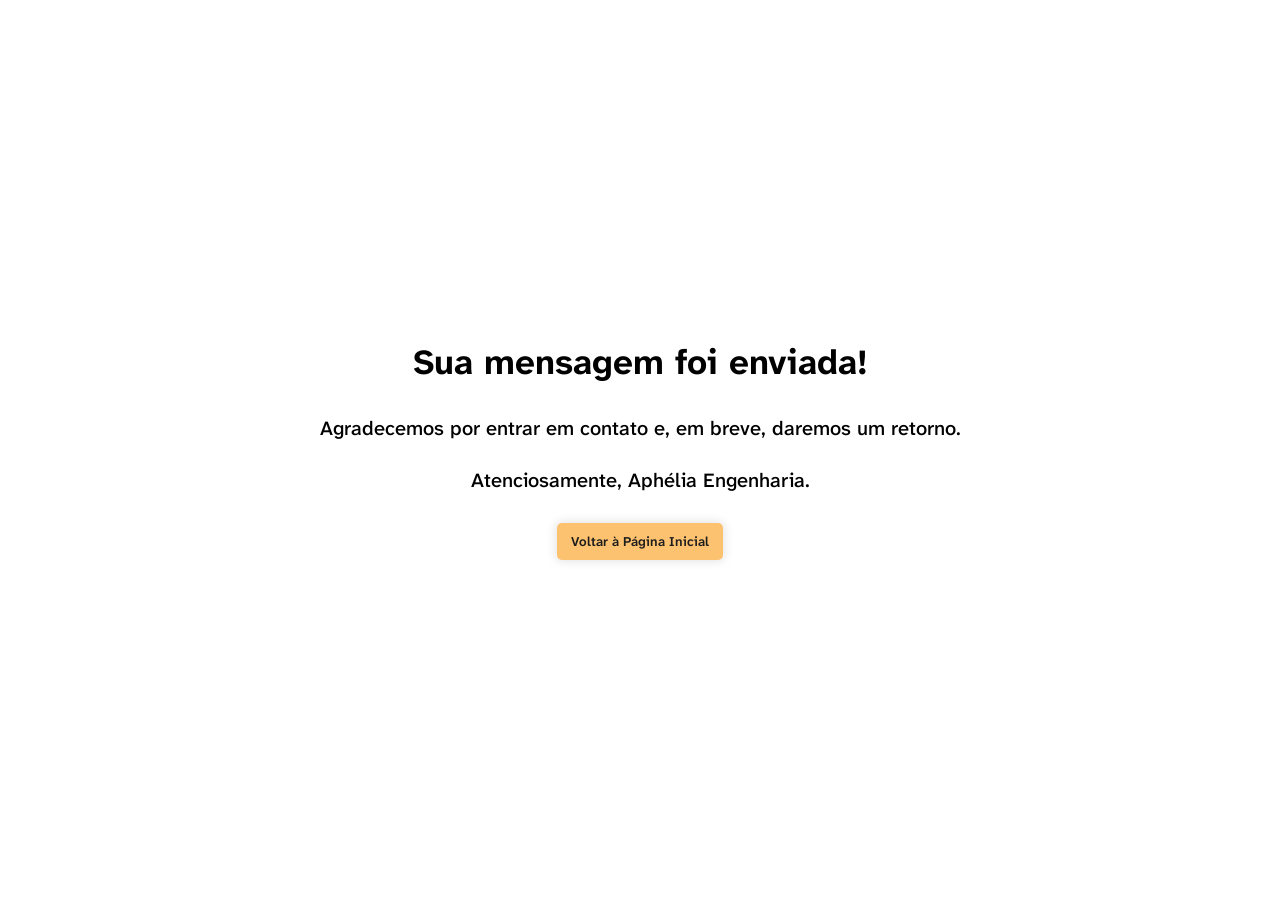
<file: thanks.html>
<!DOCTYPE html>
<html lang="pt-br">
<head>
    <meta charset="UTF-8">
    <meta name="viewport" content="width=device-width, initial-scale=1.0">
    <title>Orçamento anotado!</title>
    <link rel="stylesheet" href="src/styles/styles.css">
    <link rel="stylesheet" href="index.html">
</head>
<body>
    <main id="thanks">
        <h2 class="section-subtitle">
            Sua mensagem foi enviada!
        </h2>
        <p class="thanks_text" >
            Agradecemos por entrar em contato e, em breve, daremos um retorno.<br><br>
            Atenciosamente, 
            Aphélia Engenharia. 
        </p>
        <button class="btn-default">
           <a href="index.html">Voltar à Página Inicial</a>
        </button>
    </main>

</body>
</html>
</file>
<file: src/styles/styles.css>
@import url('https://fonts.googleapis.com/css2?family=Atkinson+Hyperlegible+Next:ital,wght@0,200..800;1,200..800&display=swap');
@import url('header.css');
@import url('home.css');
@import url('services.css');
@import url('testimonials.css');
@import url('footer.css');
@import url('enterprise.css');
@import url('questions.css');
@import url('form.css');
@import url('thanks.css');
@import url('whatsapp.css');

:root {
    --color-primary-1: #ffffff;
    --color-primary-2: #f8d098;
    --color-primary-3: #fdc26f;

    --color-neutral-0: #1d1d1d;
}

* {
    font-family: "Atkinson Hyperlegible Next", serif;
    font-optical-sizing: auto;
    font-style: normal;
    margin: 0;
    padding: 0;
    box-sizing: border-box;
}

html {
    scroll-behavior: smooth;
}

html, body {
    height: 100%;
    margin: 0;
    padding: 0;
}

.page-wrapper {
    display: flex;
    flex-direction: column;
    min-height: 100vh;
}

#contact_form {
    flex: 1; /* Ocupa todo espaço possível */
}

section {
    padding: 28px 8%;
}

.btn-default {
    border: none;
    text-decoration: none;
    display: flex;
    align-items: center;
    justify-content: center;
    background-color: var(--color-primary-3);
    border-radius: 5px;
    padding: 10px 14px;
    font-weight: 600;
    box-shadow: 0px 0px 10px 2px rgba(0,0,0,0.1);
    cursor: pointer;
    transition: background-color .3s ease;
}

.btn-default a {
    text-decoration: none;
    color: var(--color-neutral-0);
    display: inline-block;
}

.btn-default:hover {
    background-color: var(--color-primary-2);
}

.social-media-buttons {
    display: flex;
    gap: 18px;
}

.social-media-buttons a {
    display: flex;
    align-items: center;
    justify-content: center;
    width: 45px;
    height: 40px;
    background-color: var(--color-primary-1);
    font-size: 1.25rem;
    border-radius: 10px;
    text-decoration: none;
    color: var(--color-neutral-0);
    box-shadow: 0px 0px 12px 4px rgba(0,0,0,0.1);
    transition: box-shadow .3s ease
}

.social-media-buttons a:hover {
    box-shadow: 0px 0px 12px 8px rgba(0,0,0,0.1);
}

.section-title {
    color: var(--color-primary-3);
    font-size: 1.563rem;
}

.section-subtitle {
    font-size: 2.1875rem;
}
</file>
